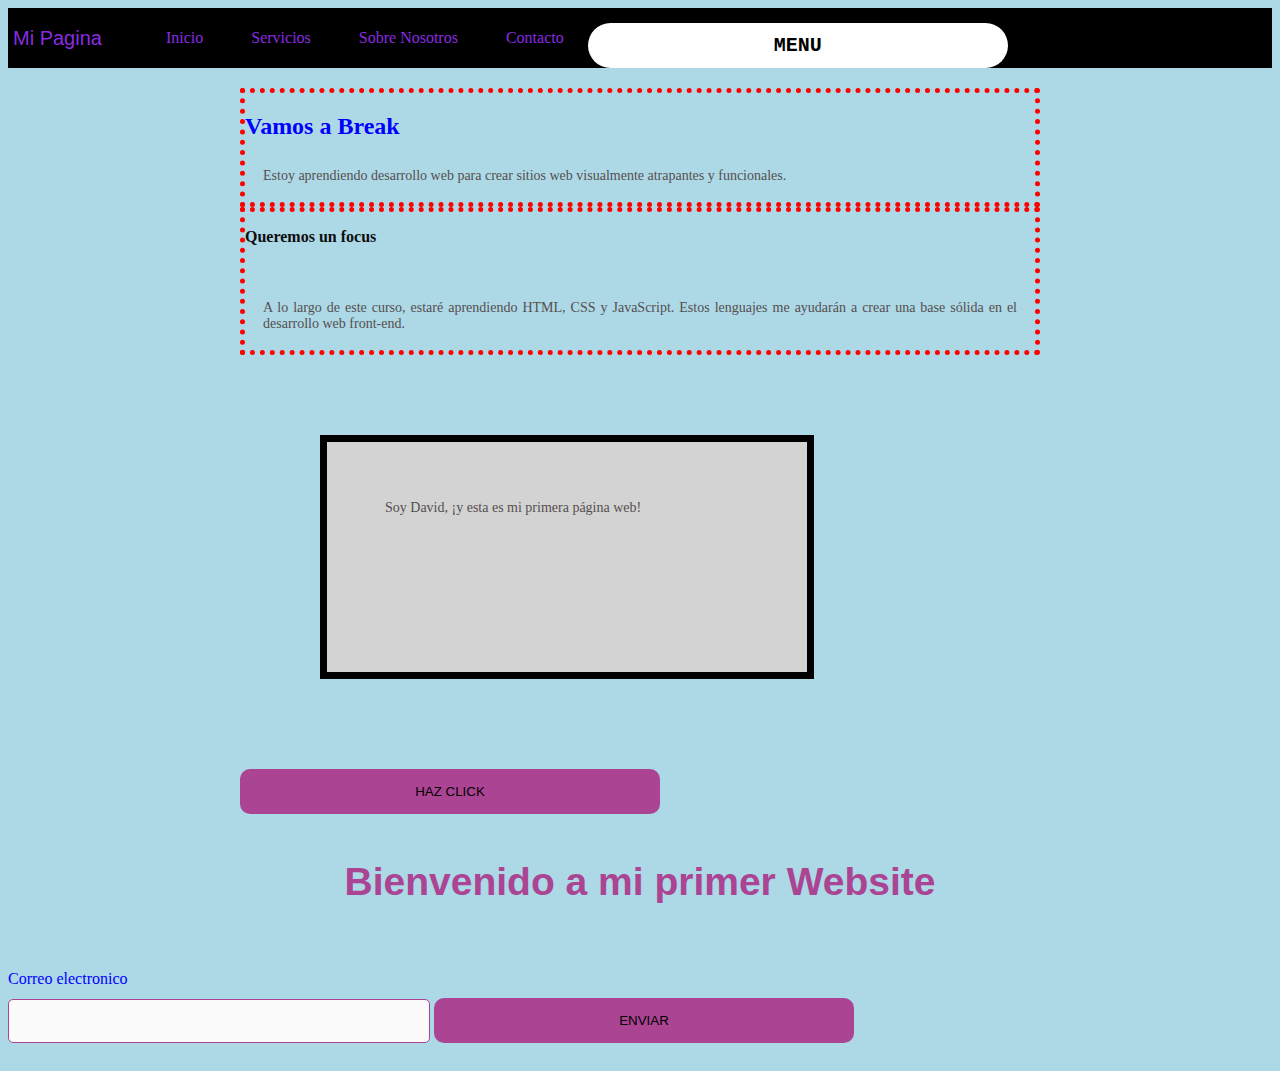
<file: index.html>
<!DOCTYPE html>
<html lang="en">
<head>
    <meta charset="UTF-8">
    <meta http-equiv="X-UA-Compatible" content="IE=edge">
    <meta name="viewport" content="width=device-width, initial-scale=1.0">
    <title>Mi primer Website</title>
    <link rel="stylesheet" href="styless.css" > 
    <!-- <link rel="stylesheet" href="todo/cs1.css"> -->
    
    
</head>
<body>
    <div class="container1">
        <header class="caja2">
            <nav class="navbar">
                <a href="index.html" class="brand" >Mi Pagina</a>
                    <ul class="nav">
                        <li><a href="index.html">Inicio</a> </li>
                        <li><a href="#">Servicios</a></li>
                        <li><a href="About.html">Sobre Nosotros</a></li>
                        <li><a href="contacto.html">Contacto</a></li>
                    </ul>

            </nav>
        </header>
        <button class="button">Menu</button>

    </div>
    <div class="container">
        
        
      
    <div class="row">
        <div class="column">
            <h2>Vamos a Break</h2>
            <p>Estoy aprendiendo desarrollo web para crear sitios web visualmente atrapantes y funcionales.</p>
        </div>
        <div class="column">
            <h3>Queremos un focus </h3>
            <p>A lo largo de este curso, estaré aprendiendo HTML, CSS y JavaScript. Estos lenguajes me ayudarán a crear una base sólida en el desarrollo web front-end.</p>
        </div>
        <div class="box">
            <p>Soy David, ¡y esta es mi primera página web!</p>
            
        </div>
        <button id="btnAction" onclick="showAlert()">Haz click</button>
    </div>
        <h1>Bienvenido a mi primer Website</h1>
    
    </div>
    <form id="my_form">
        <label for="email">Correo electronico</label>
        <input type="email" name="email" id="email" required>
        <button type="submit">Enviar</button>


    </form>
   
<script src="script.js"></script>
</body>
</html>
</file>
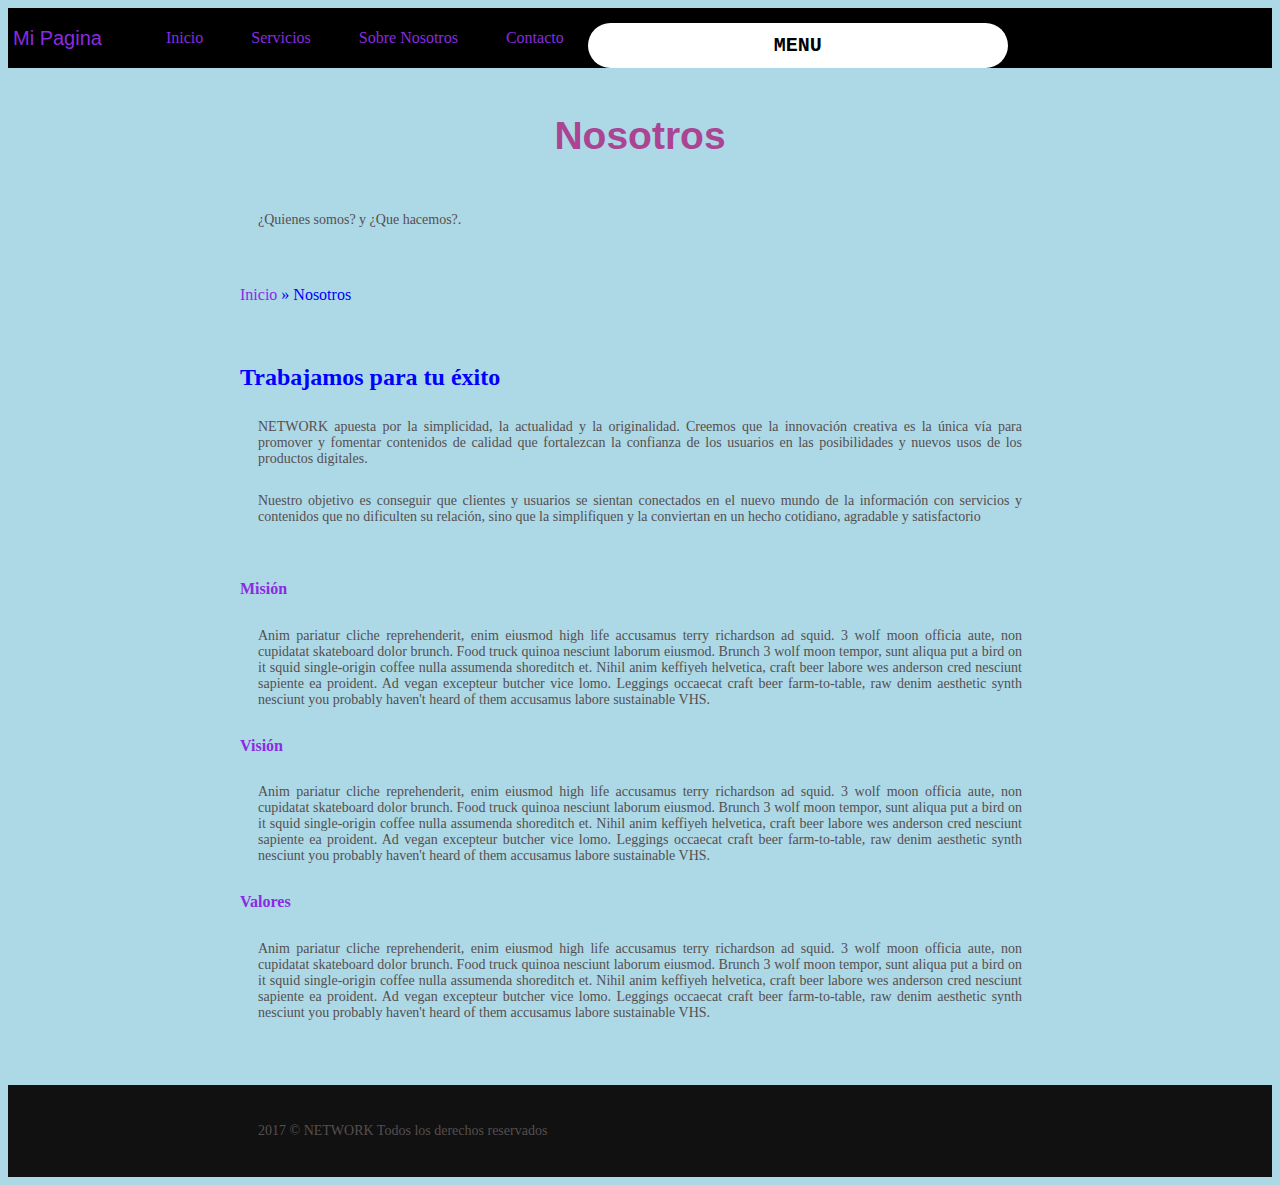
<file: About.html>
<!DOCTYPE html>
<html lang="en">
<head>
    <meta charset="UTF-8">
    <meta http-equiv="X-UA-Compatible" content="IE=edge">
    <meta name="viewport" content="width=device-width, initial-scale=1.0">
    <link rel="stylesheet" href="styless.css" > 
    <title>Sobre Nosotros</title>
</head>
<body>
    <div class="container1">

        <header class="caja2">
            <nav class="navbar">
                <a href="index.html" class="brand" >Mi Pagina</a>
                    <ul class="nav">
                        <li><a href="index.html">Inicio</a> </li>
                        <li><a href="#">Servicios</a></li>
                        <li><a href="About.html">Sobre Nosotros</a></li>
                        <li><a href="#">Contacto</a></li>
                    </ul>

            </nav>
        </header>
        <button class="button">Menu</button>
    </div>
    <div class="texto-encabezado text-center">
        <div class="container">
            <h1 class="display-4 wow bounceIn">Nosotros</h1>
            <p class="wow bounceIn" data-wow-delay=".3s">¿Quienes somos? y ¿Que hacemos?.</p>
        </div>
    </div>
</section>
<section class="ruta py-1">
    <div class="container">
        <div class="row">
            <!--Redirección a index-->
            <div class="col-12 text-right">
                <a href="index.html">Inicio</a> » Nosotros
            </div>
        </div>
    </div>
</section>
<main class="py-1">
    <div class="container">
        <div class="row">
            <article class="col-md-8">
                <!--Texto fijo-->
                <h2>Trabajamos para tu éxito</h2>
                <p>NETWORK apuesta por la simplicidad, la actualidad y la originalidad. Creemos que la innovación creativa es la única vía para promover y fomentar contenidos de calidad que fortalezcan la confianza de los usuarios en las posibilidades
                    y nuevos usos de los productos digitales.</p>
                <p>Nuestro objetivo es conseguir que clientes y usuarios se sientan conectados en el nuevo mundo de la información con servicios y contenidos que no dificulten su relación, sino que la simplifiquen y la conviertan en un hecho cotidiano,
                    agradable y satisfactorio</p>
                <p>
                    <!--Componente de acordeon para la mision, visión y los valores-->
                    <div id="accordion">
                        <div class="card">
                            <div class="card-header" id="headingOne">
                                <h4 class="mb-0">
                                    <a class="btn btn-link" data-toggle="collapse" data-target="#tab-mision" aria-controls="collapseOne">
                              Misión
                            </a>
                                </h4>
                            </div>

                            <div id="tab-mision" class="collapse show" data-parent="#accordion">
                                <div class="card-body">
                                    <p>
                                        Anim pariatur cliche reprehenderit, enim eiusmod high life accusamus terry richardson ad squid. 3 wolf moon officia aute, non cupidatat skateboard dolor brunch. Food truck quinoa nesciunt laborum eiusmod. Brunch 3 wolf moon tempor, sunt aliqua put a bird
                                        on it squid single-origin coffee nulla assumenda shoreditch et. Nihil anim keffiyeh helvetica, craft beer labore wes anderson cred nesciunt sapiente ea proident. Ad vegan excepteur butcher vice lomo. Leggings
                                        occaecat craft beer farm-to-table, raw denim aesthetic synth nesciunt you probably haven't heard of them accusamus labore sustainable VHS.
                                    </p>
                                </div>
                            </div>
                        </div>
                        <div class="card">
                            <div class="card-header" id="headingTwo">
                                <h4 class="mb-0">
                                    <a class="btn btn-link collapsed" data-toggle="collapse" data-target="#tab-vision" aria-controls="collapseTwo">
                              Visión
                            </a>
                                </h4>
                            </div>
                            <div id="tab-vision" class="collapse" data-parent="#accordion">
                                <div class="card-body">
                                    <p>
                                        Anim pariatur cliche reprehenderit, enim eiusmod high life accusamus terry richardson ad squid. 3 wolf moon officia aute, non cupidatat skateboard dolor brunch. Food truck quinoa nesciunt laborum eiusmod. Brunch 3 wolf moon tempor, sunt aliqua put a bird
                                        on it squid single-origin coffee nulla assumenda shoreditch et. Nihil anim keffiyeh helvetica, craft beer labore wes anderson cred nesciunt sapiente ea proident. Ad vegan excepteur butcher vice lomo. Leggings
                                        occaecat craft beer farm-to-table, raw denim aesthetic synth nesciunt you probably haven't heard of them accusamus labore sustainable VHS.
                                    </p>
                                </div>
                            </div>
                        </div>
                        <div class="card">
                            <div class="card-header" id="headingThree">
                                <h4 class="mb-0">
                                    <a class="btn btn-link collapsed" data-toggle="collapse" data-target="#tab-valores" aria-controls="collapseThree">
                              Valores
                            </a>
                                </h4>
                            </div>
                            <div id="tab-valores" class="collapse" data-parent="#accordion">
                                <div class="card-body">
                                    <p>
                                        Anim pariatur cliche reprehenderit, enim eiusmod high life accusamus terry richardson ad squid. 3 wolf moon officia aute, non cupidatat skateboard dolor brunch. Food truck quinoa nesciunt laborum eiusmod. Brunch 3 wolf moon tempor, sunt aliqua put a bird
                                        on it squid single-origin coffee nulla assumenda shoreditch et. Nihil anim keffiyeh helvetica, craft beer labore wes anderson cred nesciunt sapiente ea proident. Ad vegan excepteur butcher vice lomo. Leggings
                                        occaecat craft beer farm-to-table, raw denim aesthetic synth nesciunt you probably haven't heard of them accusamus labore sustainable VHS.
                                    </p>
                                </div>
                            </div>
                        </div>
                    </div>
                </p>
            </article>
            
        </div>
    </div>
</main>
<!--Footer de pagina-->
<footer class="piedepagina" role="contentinfo">
    <div class="container">
        <p>2017 © NETWORK Todos los derechos reservados</p>
        
    </div>
</footer>

    
    
</body>
</html>
</file>
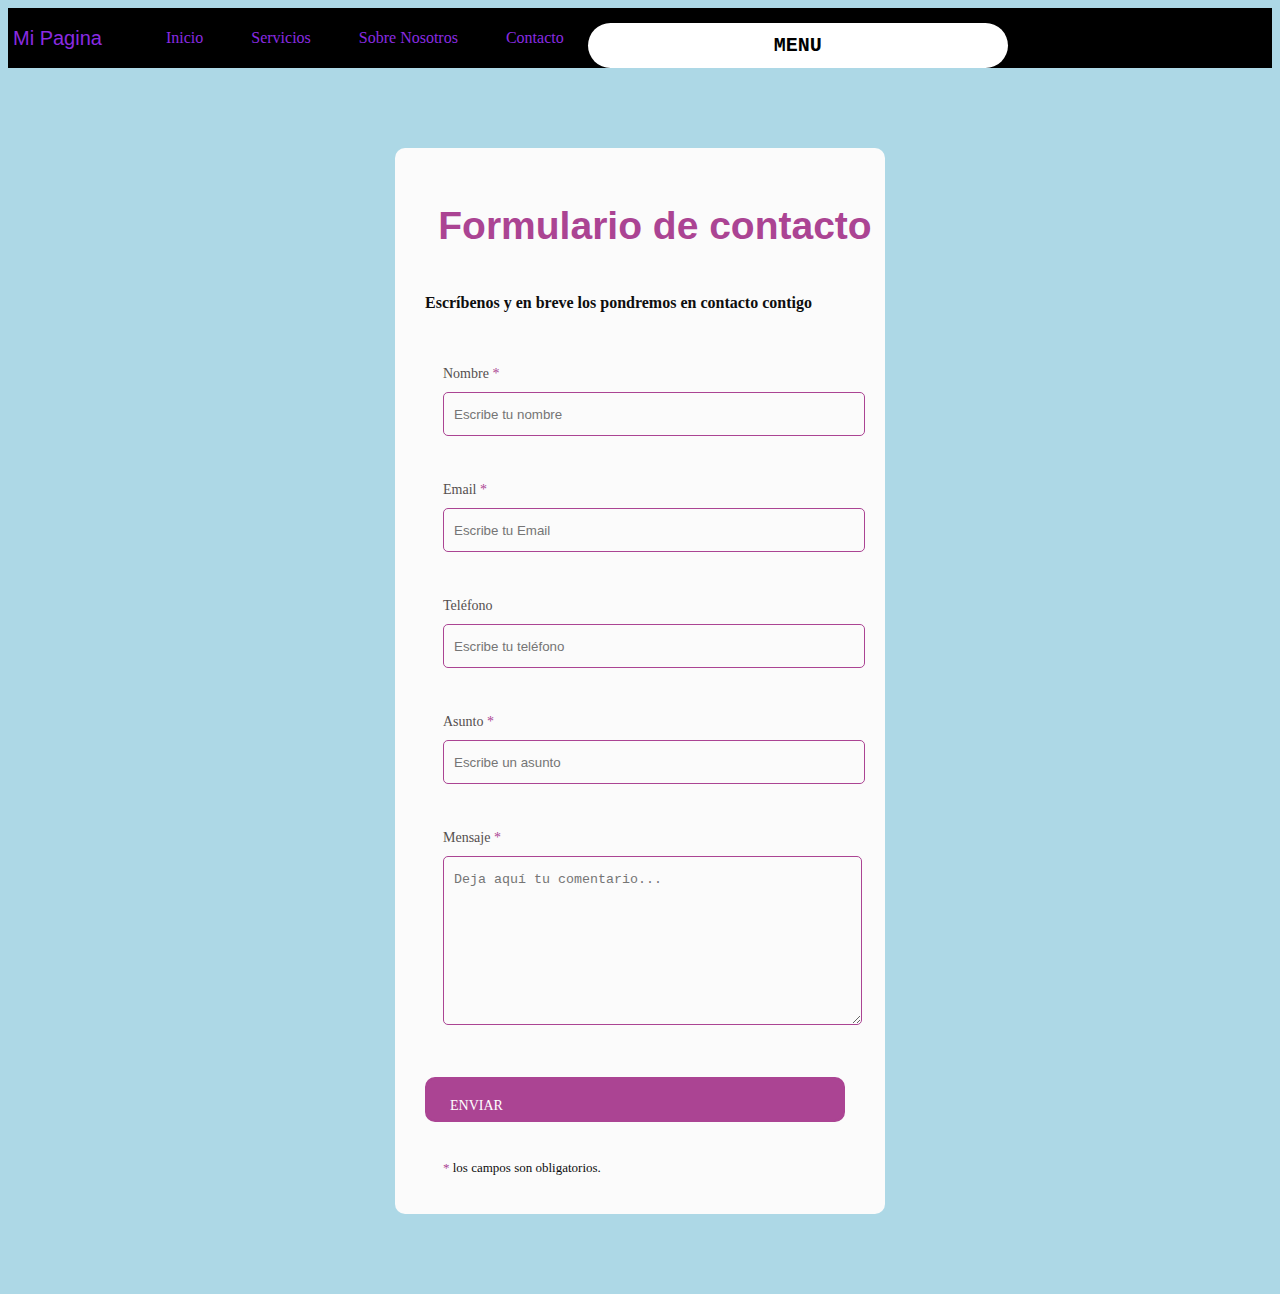
<file: contacto.html>
<!DOCTYPE html>
<html lang="en">
<head>
    <meta charset="UTF-8">
    <meta http-equiv="X-UA-Compatible" content="IE=edge">
    <meta name="viewport" content="width=device-width, initial-scale=1.0">
    <link rel="stylesheet" href="styless.css" >
    <title>Contacto</title>
</head>
<body>
    <div class="container1">
        <header class="caja2">
            <nav class="navbar">
                <a href="index.html" class="brand" >Mi Pagina</a>
                    <ul class="nav">
                        <li><a href="index.html">Inicio</a> </li>
                        <li><a href="#">Servicios</a></li>
                        <li><a href="About.html">Sobre Nosotros</a></li>
                        <li><a href="contacto.html">Contacto</a></li>
                    </ul>

            </nav>
        </header>
        <button class="button">Menu</button>

    </div>
    <div class="contact_form">

        <div class="formulario">      
          <h1>Formulario de contacto</h1>
            <h3>Escríbenos y en breve los pondremos en contacto contigo</h3>
    
    
              <form >       
    
                
                    <p>
                      <label for="nombre" class="colocar_nombre">Nombre
                        <span class="obligatorio">*</span>
                      </label>
                        <input type="text" name="introducir_nombre" id="nombre" required="obligatorio" placeholder="Escribe tu nombre">
                    </p>
                  
                    <p>
                      <label for="email" class="colocar_email">Email
                        <span class="obligatorio">*</span>
                      </label>
                        <input type="email" name="introducir_email" id="email" required="obligatorio" placeholder="Escribe tu Email">
                    </p>
                
                    <p>
                      <label for="telefone" class="colocar_telefono">Teléfono
                      </label>
                        <input type="tel" name="introducir_telefono" id="telefono" placeholder="Escribe tu teléfono">
                    </p>    
                  
                       
                  
                    <p>
                      <label for="asunto" class="colocar_asunto">Asunto
                        <span class="obligatorio">*</span>
                      </label>
                        <input type="text" name="introducir_asunto" id="assunto" required="obligatorio" placeholder="Escribe un asunto">
                    </p>    
                  
                    <p>
                      <label for="mensaje" class="colocar_mensaje">Mensaje
                        <span class="obligatorio">*</span>
                      </label>                     
                                        <textarea name="introducir_mensaje" class="texto_mensaje" id="mensaje" required="obligatorio" placeholder="Deja aquí tu comentario..."></textarea> 
                                    </p>                    
                  
                    <button type="submit" name="enviar_formulario" id="enviar"><p>Enviar</p></button>
    
                    <p class="aviso">
                      <span class="obligatorio"> * </span>los campos son obligatorios.
                    </p>          
                
              </form>
        </div>  
      </div>
    
</body>
</html>
</file>
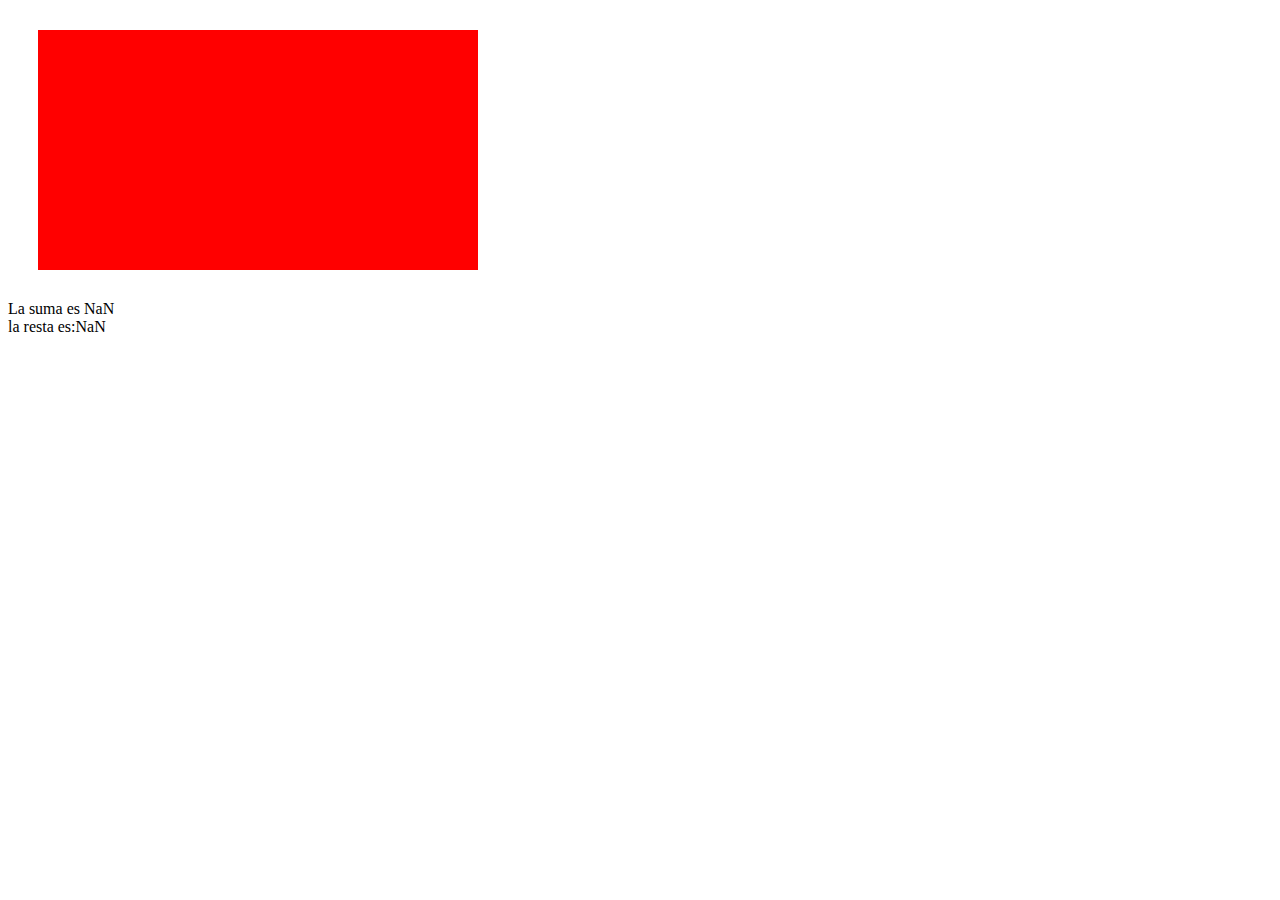
<file: ejercicio1.html>
<!DOCTYPE html>
<html lang="en">
<head>
    <meta charset="UTF-8">
    <meta http-equiv="X-UA-Compatible" content="IE=edge">
    <meta name="viewport" content="width=device-width, initial-scale=1.0">
    <title>Ejercicio</title>
    <link rel="stylesheet" href="estilos.css">
</head>
<body>
    
    <div class="externo">
        <div class="medio">
        <div class="primero">

        </div>


        </div>

    </div>
    <script src="ejercicio.js"></script>

</body>
</html>
</file>
<file: styless.css>
body{
    background-color: lightblue;
    color: blue;
}
h1{
    font-family: 'Arial', 'sans-serif';
    font-size: 40px ;
    text-align: center;
}
p{
    font-family: Georgia, 'Times New Roman', Times, serif;
    font-size: 15px;
    margin: 10px;
    padding: 8px;
    text-align: justify;
}
h2:hover{
    color: red;
}
h3:focus{
    color: black;
}
.box{
    background-color: lightgray;
    width: 400px;
    height: 150px;
    padding: 40px;
    border: 7px solid black;
    margin: 80px;
}
.container{
    max-width: 800px;
    margin: auto;
    padding: 20px;
    

}
.column{
    border: 5px dotted red;
    margin: 20 px;

}

@media(max-width:600px){
    .column{
        flex: 100%;
    }
}

.container1 {
    display: flex;
    padding: 5px;
    height: 50px;
    background-color: black;
}
.navbar{
    display: flex;
    justify-content: space-between;
    width: 100%;
}
.brand {
    display: flex;
    align-items: center;
    font-family: 'Lucida Sans', 'Lucida Sans Regular', 'Lucida Grande', 'Lucida Sans Unicode', Geneva, Verdana, sans-serif;
    font-size: 20px;
}
li>a {
    padding: 8px 24px;
    
    

}
li{
    list-style-type: none;
    
}
a{
    
    color: blueviolet;
    text-decoration: none;
    
}
a:hover{
    color: brown;
    box-shadow: 1px 3px 3px 0px lightblue;
}
.nav {
    display: flex;
    align-items: center;
    
    /* position: absolute;
    width: 100%;
    height: 100%;
    top: 70px;
    left: 0;
    flex-direction: column;
    padding-top: 200px;
    align-items: center;
    gap: 70px;
    font-size: 40px; */
}
.button{
    
    display:inline-block;
    justify-content: right;
    background-color: white;
    border: none ;
    border-radius: 50px;
    padding: 0 24px;
    font-family: monospace;
    font-weight: bold;
    font-size: 20px;
}


.contenedor-bloque-buscar {
    display: -webkit-box;
    display: -ms-flexbox;
    display: flex;
    height: 3rem;
    margin: 1rem 0; }

.piedepagina {
    background: #111111;
    color: #fff;
    text-align: center;
    font-size: .9rem; 
}


/* Aqui es la parte de contacto
*********************************8
********************************
****************88888888888888

*/
.contact_form{  
    width: 460px; 
    height: auto;
    margin: 80px auto;
    border-radius: 10px;  
    padding-top: 30px;
    padding-bottom: 20px;  
    background-color: #fbfbfb; 
    padding-left: 30px; 
  }
  
  
  input{
    background-color: #fbfbfb; 
    width: 408px; 
    height: 40px; 
    border-radius: 5px;  
    border-style: solid; 
    border-width: 1px; 
    border-color: #ab4493; 
    margin-top: 10px;  
    padding-left: 10px;
    margin-bottom: 20px; 
  }
  
  
  textarea{
    background-color: #fbfbfb; 
    width: 405px; 
    height: 150px; 
    border-radius: 5px;  
    border-style: solid; 
    border-width: 1px; 
    border-color: #ab4493; 
    margin-top: 10px;  
    padding-left: 10px;
    margin-bottom: 20px; 
    padding-top: 15px; 
  }
  
  
  label{
    display: block; 
    float: center;  
  }
  
  
  button{
    height: 45px; 
    padding-left: 5px;
    padding-right: 5px;   
    margin-bottom: 20px; 
    margin-top: 10px;   
    text-transform: uppercase;
    background-color: #ab4493; 
    border-color: #ab4493; 
    border-style: solid; 
    border-radius: 10px;  
    width: 420px;   
    cursor: pointer;
  }
  
  
  button p{
    color: #fff; 
  }
  
  
  span{
    color: #ab4493; 
  }
  
  
  .aviso{
    font-size: 13px;  
    color: #0e0e0e;  
  }
  
  
  h1{
    font-size: 39px;  
    text-align: letf; 
    padding-bottom: 20px; 
    color: #ab4493;
  }
  
  
  h3{
    font-size: 16px; 
    padding-bottom: 30px;
    color: #0e0e0e;   
  }
  
  
  p{
    font-size: 14px; 
    color: #554f4f; 
  }
  
 
  
  
  .formulario input:focus{
    outline:0;
    border: 1px solid #1f0e69;
  }
  
  
  .formulario textarea:focus{
    outline:0;
    border: 1px solid #141053;
  }
</file>
<file: todo/cs1.css>
body{
    background-color: red;
}
</file>
<file: estilos.css>
.medio{
    margin: 30px;
    padding: 20px;
    width: 400px;
    height: 200px;
    background-color: red;
}
</file>
